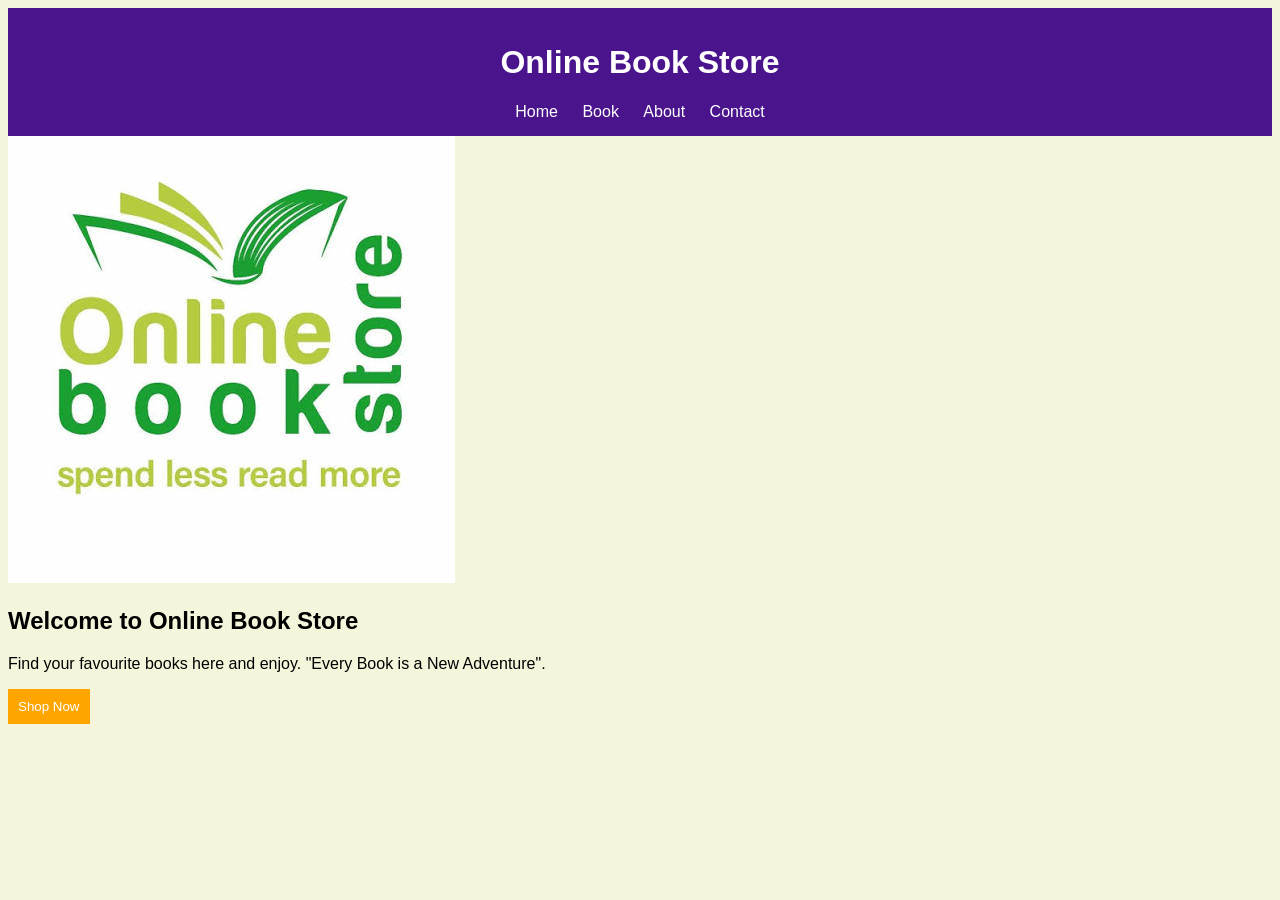
<file: index.html>
<!DOCTYPE html>
<html>
<head>
<title>Book Store</title>
<link rel="stylesheet" href="style.css">
</head>
<body>

<header>
<h1>Online Book Store</h1>

<nav>
<a href="index.html">Home</a>
<a href="book.html">Book</a>
<a href="about.html">About</a>
<a href="contact.html">Contact</a>
</nav>


</header>

<section class="banner">
<img src="online.png" alt="Book Banner">

<h2>Welcome to Online Book Store</h2>
<p>Find your favourite books here and enjoy.
    "Every Book is a New Adventure".
</p>

<a href="book.html">
<button class="nav-btn">Shop Now</button>
</a>

</section>

</body>
</html>
</file>
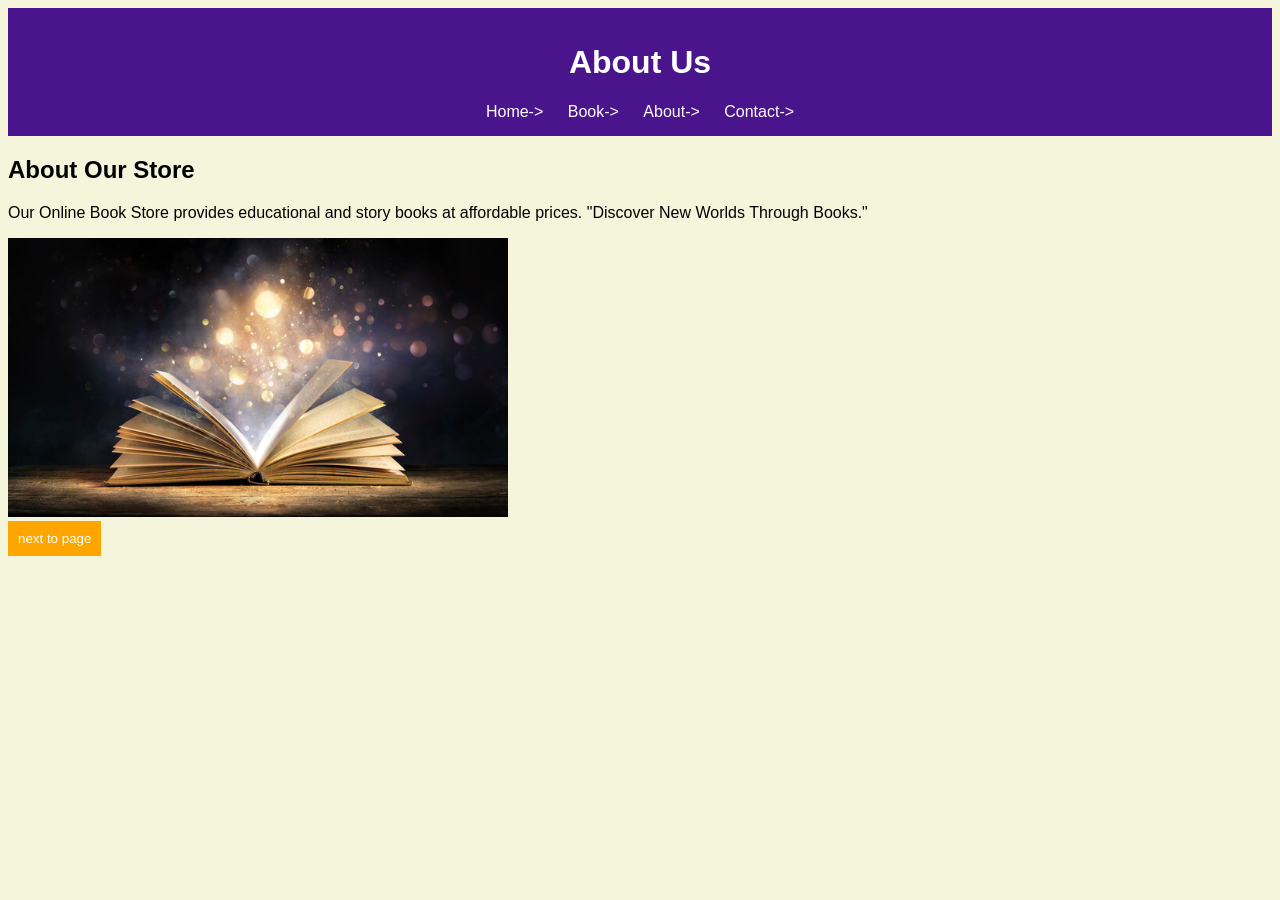
<file: about.html>
<!DOCTYPE html>
<html>
<head>
<title>About</title>
<link rel="stylesheet" href="style.css">
</head>
<body>

<header>
<h1>About Us</h1>

<nav>
<a href="index.html">Home-></a>
<a href="book.html">Book-></a>
<a href="about.html">About-></a>
<a href="contact.html">Contact-></a>
</nav>
</header>

<div class="content">

<h2>About Our Store</h2>

<p>
Our Online Book Store provides educational and story books at affordable prices.
"Discover New Worlds Through Books."
</p>

<img src="story.png" width="500">

</div>

    <a href="contact.html">
    <button class="nav-btn">next to page</button></a>


</body>
</html>
</file>
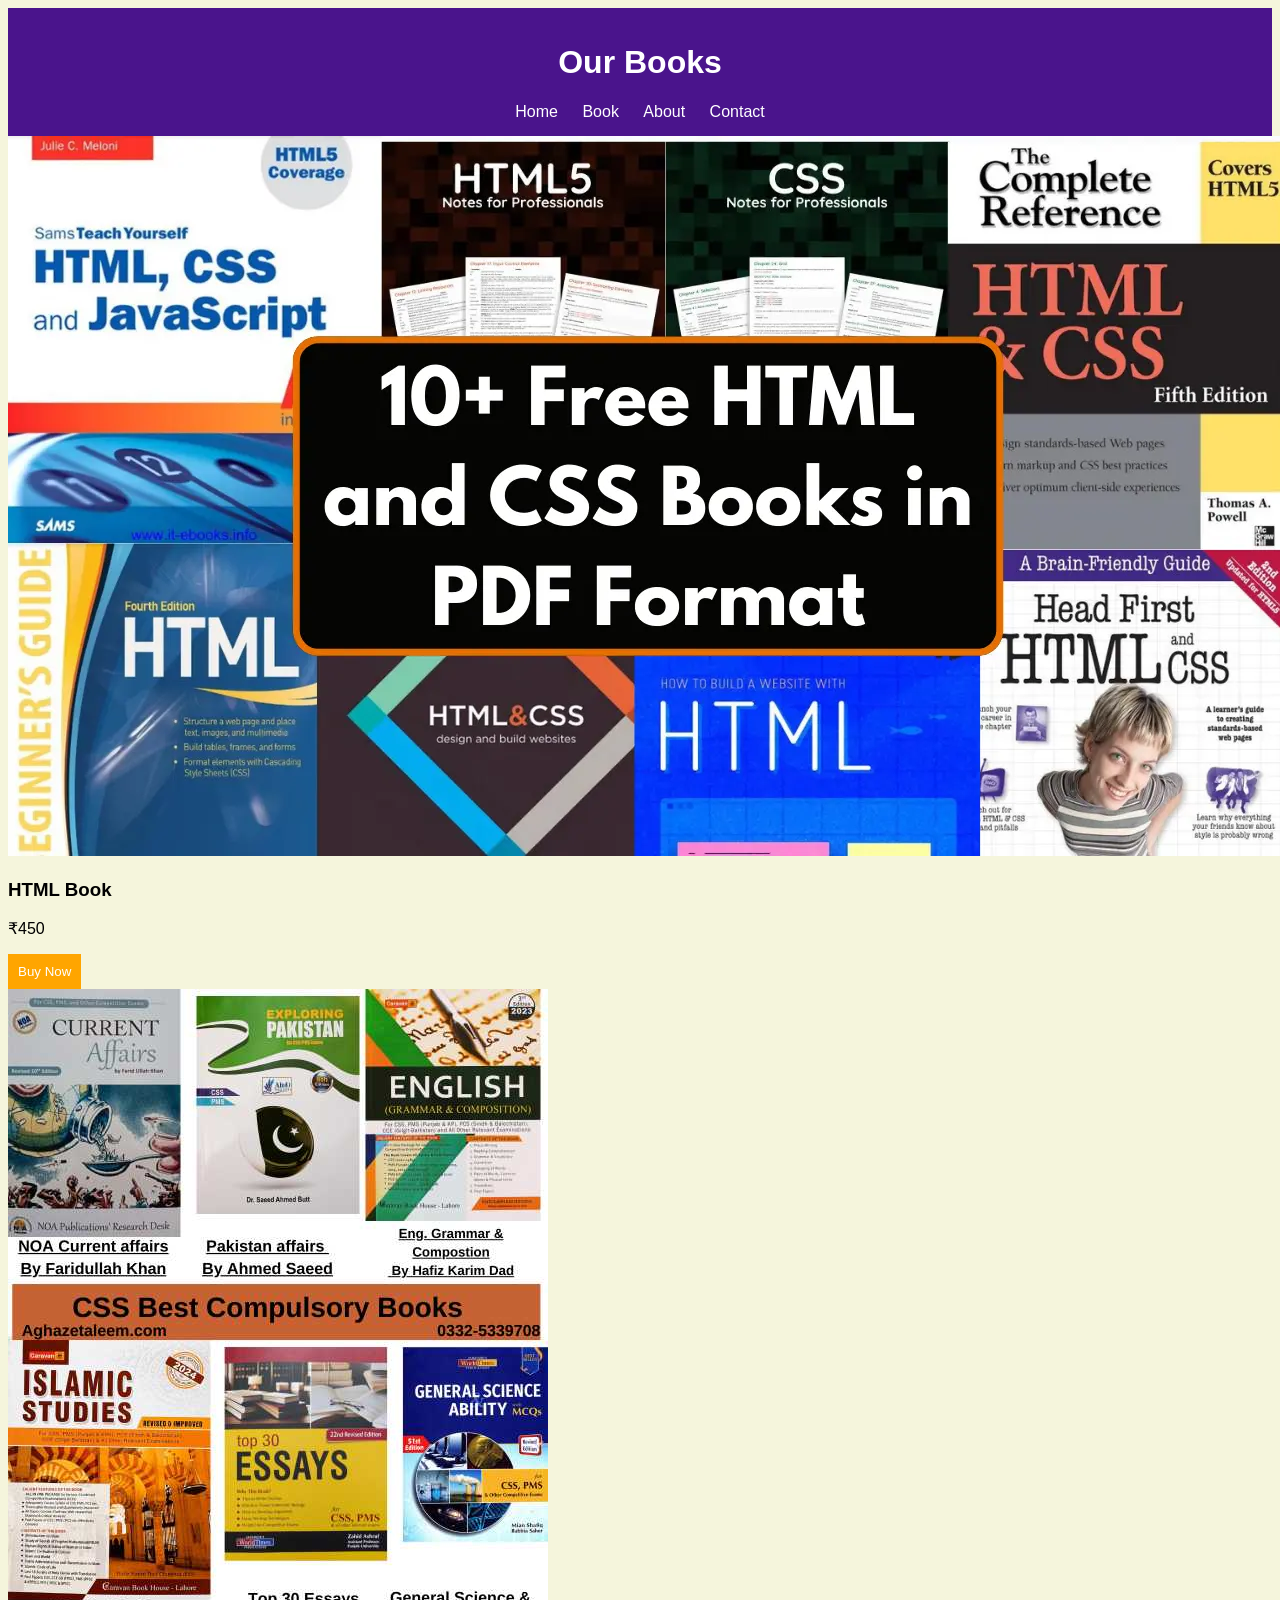
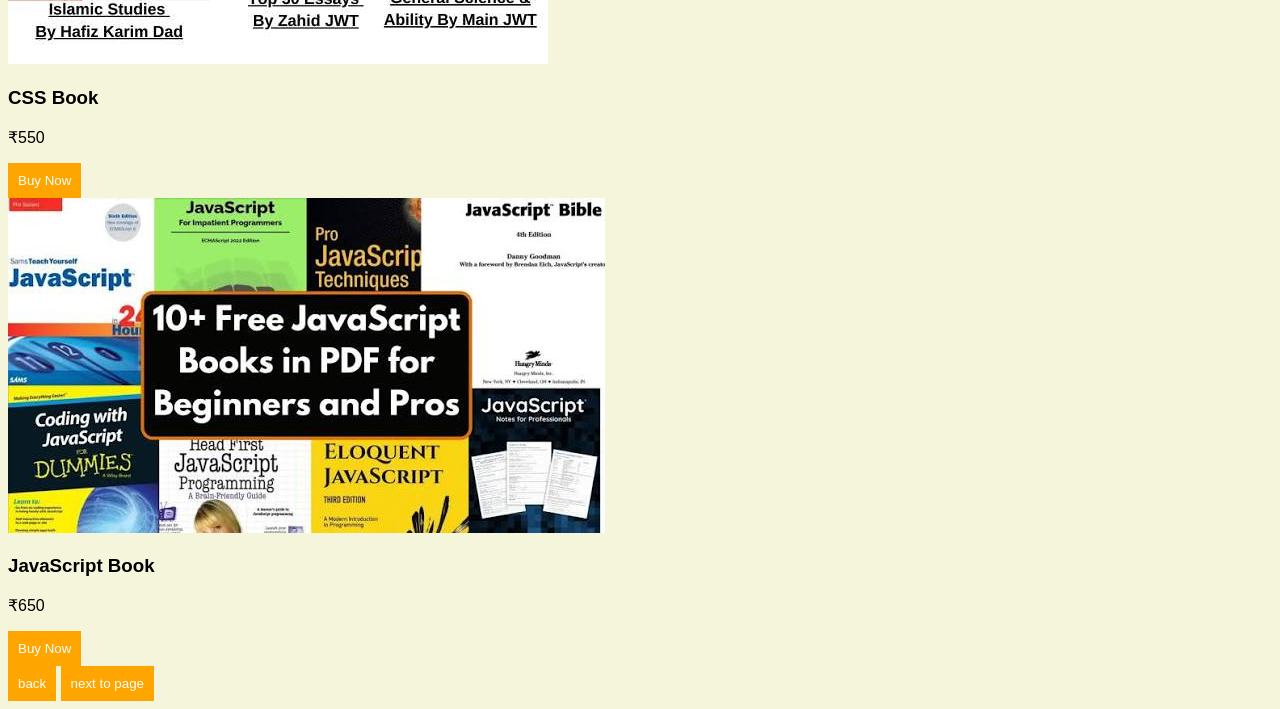
<file: book.html>
<!DOCTYPE html>
<html>
<head>
<title>Book</title>
<link rel="stylesheet" href="style.css">
</head>
<body>

<header>
<h1>Our Books</h1>

<nav>
<a href="index.html">Home</a>
<a href="book.html">Book</a>
<a href="about.html">About</a>
<a href="contact.html">Contact</a>
</nav>
</header>

<div class="products">

<div class="card">
<img src="html.png"width:50>
<h3>HTML Book</h3>
<p>₹450</p>
<button>Buy Now</button>
</div>

<div class="card">
<img src="css.png">
<h3>CSS Book</h3>
<p>₹550</p>
<button>Buy Now</button>
</div>

<div class="card">
<img src="java.png">
<h3>JavaScript Book</h3>
<p>₹650</p>
<button>Buy Now</button><br>
</div>

    <a href="index.html"> 
    <button class="nav-btn">back</button></a>
    <a href="about.html">
    <button class="nav-btn">next to page</button>
    </a>



</body>
</html>
</file>
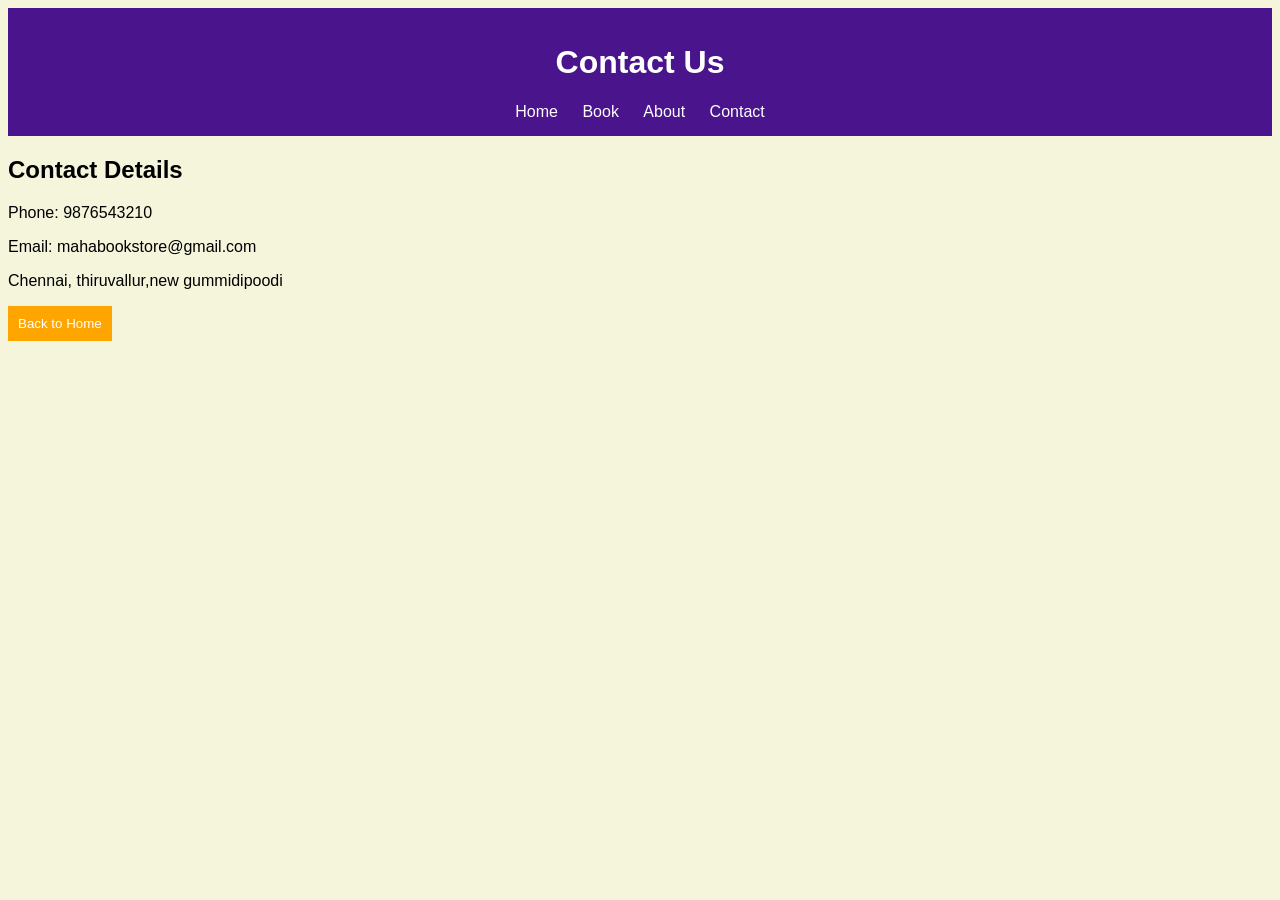
<file: contact.html>
<!DOCTYPE html>
<html>
<head>
<title>Contact</title>
<link rel="stylesheet" href="style.css">
</head>
<body>

<header>
<h1>Contact Us</h1>

<nav>
<a href="index.html">Home</a>
<a href="book.html">Book</a>
<a href="about.html">About</a>
<a href="contact.html">Contact</a>
</nav>
</header>

<div class="content">

<h2>Contact Details</h2>

<p>Phone: 9876543210</p>
<p>Email: mahabookstore@gmail.com</p>
<p>Chennai, thiruvallur,new gummidipoodi</p>

<a href="index.html">
<button>Back to Home</button>
</a>

</div>

</body>
</html>
</file>
<file: style.css>
body{
background:#f5f5dc;
font-family:Arial;
}

header{
background:#4a148c;
color:white;
padding:15px;
text-align:center;
}

nav a{
color:white;
text-decoration:none;
margin:10px;
}

button{
background:orange;
color:white;
padding:10px;
border:none;
}
</file>
